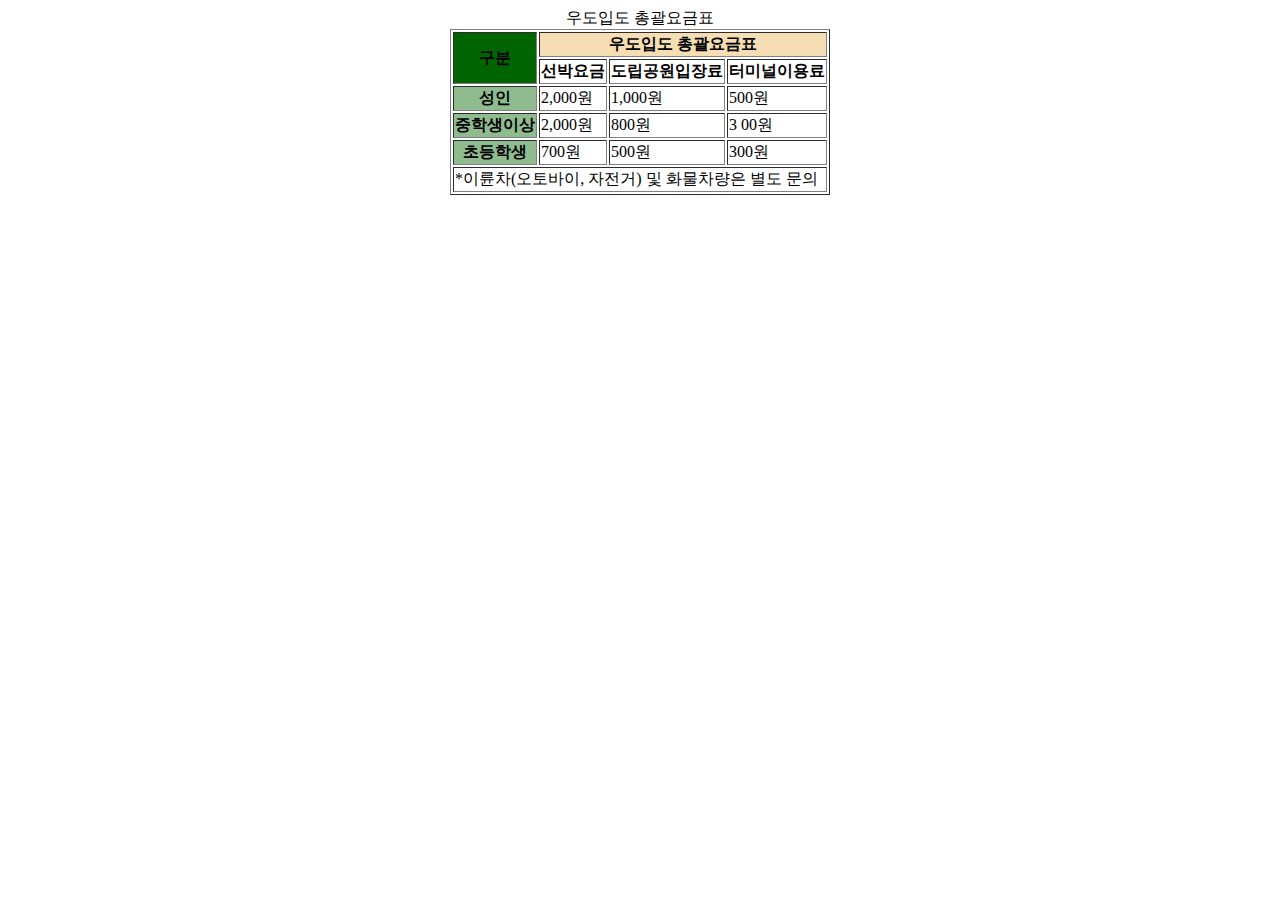
<file: SSS 과제[1주차]/center/중간1/index.html>
<!DOCTYPE html>
<html lang="ko">

<head>
    <title>문제1</title>
</head>

<body>
    <div style="text-align: center;">우도입도 총괄요금표</div>
    <table border="1" style="margin-left: auto; margin-right: auto;"> <!-- border: 테두리 두께 -->
        <!-- 
        margin: 바깥 영역 여백을 설정  값이 'auto'이면
        해당 객체의 양쪽 바깥 여백은 동일하게 설정됩니다.
        -->
        <tr> <!-- tr: 테이블의 한 행 -->
            <th rowspan="2" style="background-color: darkgreen;">구분</th> <!-- th: 테이블의 헤더 셀(행의 제목, 굶게 표시, 중앙 정렬) -->
            <th colspan="3" style="background-color: wheat;">우도입도 총괄요금표</th>
        </tr>
        <tr>
            <th>선박요금</th> <!-- td: 테이블의 데이터 셀 -->
            <th>도립공원입장료</th> <!-- td: 테이블의 데이터 셀 -->
            <th>터미널이용료</th> <!-- td: 테이블의 데이터 셀 -->
        </tr>
        <tr>
            <th style="background-color: darkseagreen;">성인</th>
            <td>2,000원</td>
            <td>1,000원</td>
            <td>500원</td>
        </tr>
        <tr>
            <th style="background-color: darkseagreen;">중학생이상</th>
            <td>2,000원</td>
            <td>800원</td>
            <td>3 00원</td>
        </tr>
        <tr>
            <th style="background-color: darkseagreen;">초등학생</th>
            <td>700원</td>
            <td>500원</td>
            <td>300원</td>
        </tr>
        <tr>
            <td colspan="4">*이륜차(오토바이, 자전거) 및 화물차량은 별도 문의</td>
        </tr>
    </table>
</body>

</html>
</file>
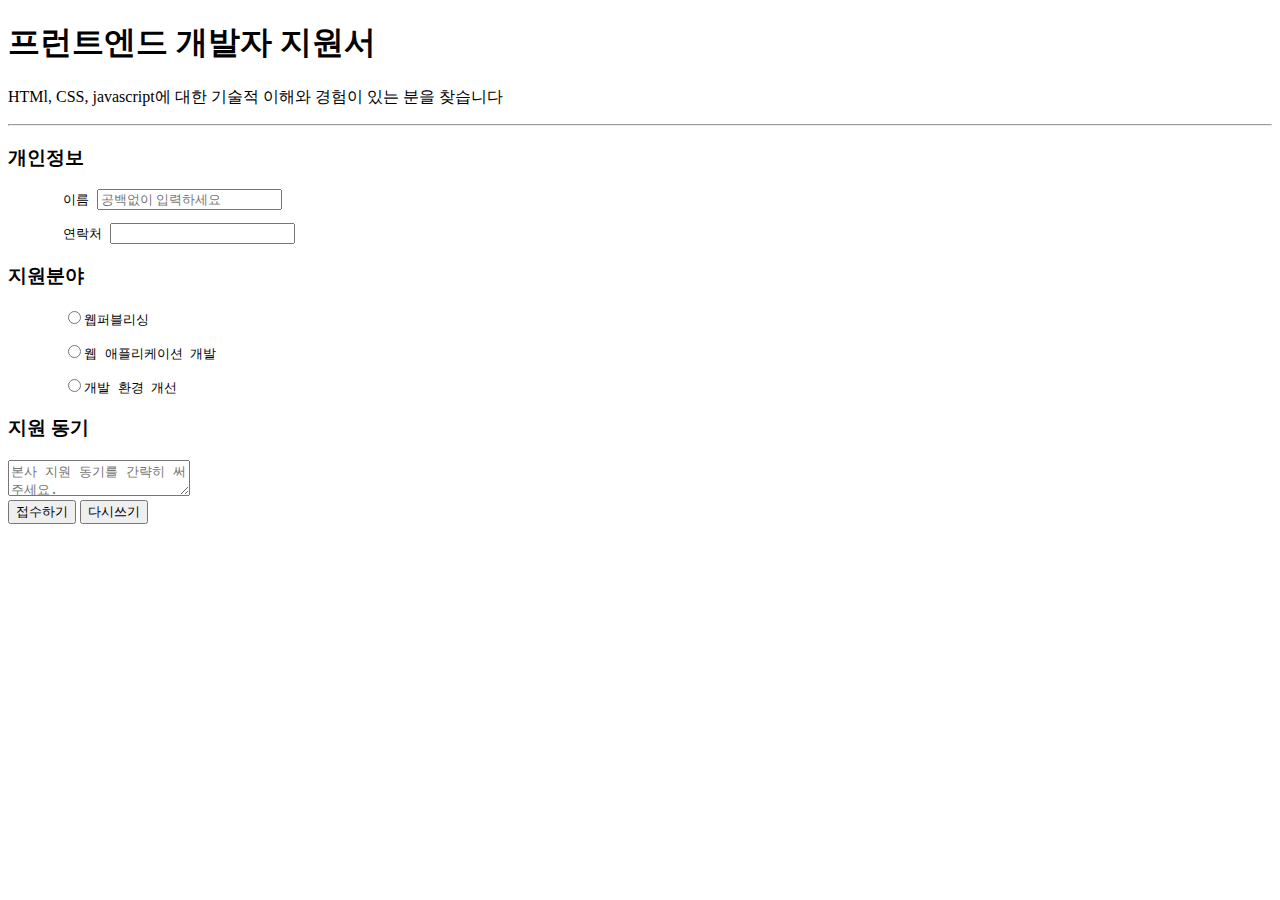
<file: SSS 과제[1주차]/center/중간2/index.html>
<!DOCTYPE html>
<html lang="en">

<head>
    <title>중2</title>
</head>

<body>
    <h1>프런트엔드 개발자 지원서</h1>
    <p>HTMl, CSS, javascript에 대한 기술적 이해와 경험이 있는 분을 찾습니다</p>
    <hr>
    <h3>개인정보</h3>
    <pre>       이름 <input type="text" placeholder="공백없이 입력하세요"></pre>
    <pre>       연락처 <input type="text"></pre>

    <h3>지원분야</h3>
    <pre>       <input type="radio">웹퍼블리싱</pre> <!-- pre: 쓰는 그대로 출력해줌 -->
    <pre>       <input type="radio">웹 애플리케이션 개발</pre>
    <pre>       <input type="radio">개발 환경 개선</pre>

    <h3>지원 동기</h3>
    <textarea name="" id="" placeholder="본사 지원 동기를 간략히 써 주세요."></textarea> <!-- textarea 크기 조절 ㄱㄴ -->
    <br>
    <button>접수하기</button>
    <button>다시쓰기</button>
</body>

</html>
</file>
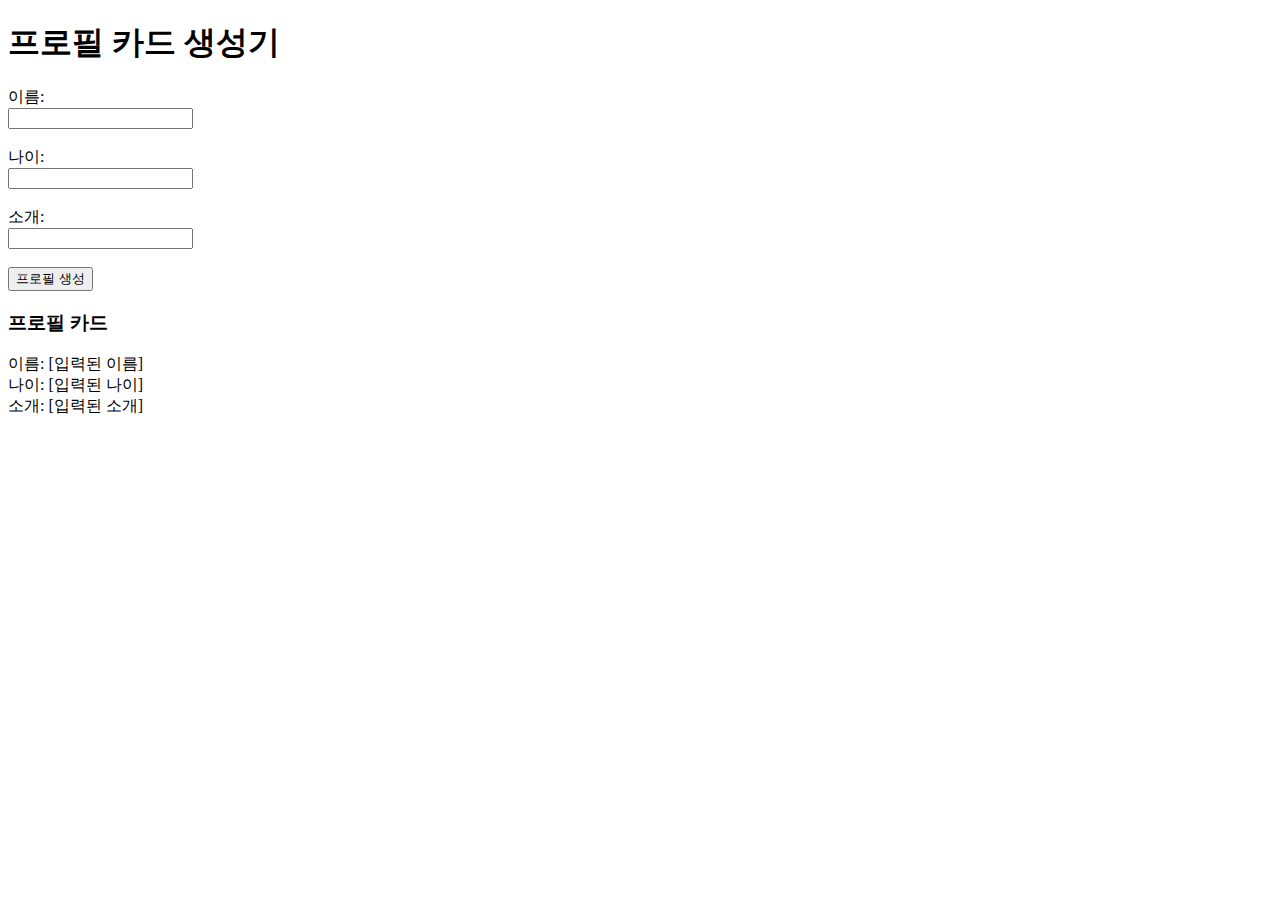
<file: SSS 과제[1주차]/center/중간3/index.html>
<!DOCTYPE html>
<html lang="en">

<head>
    <title>문3</title>
</head>

<body>
    <h1>프로필 카드 생성기</h1>

    이름:
    <br>
    <input>
    <br>
    <br>
    나이:
    <br>
    <input>
    <br>
    <br>
    소개:
    <br>
    <input>
    <br>
    <br>
    <button>프로필 생성</button>
    <h3>프로필 카드</h3>
    이름: [입력된 이름]<br>
    나이: [입력된 나이]<br>
    소개: [입력된 소개]
</body>

</html>
</file>
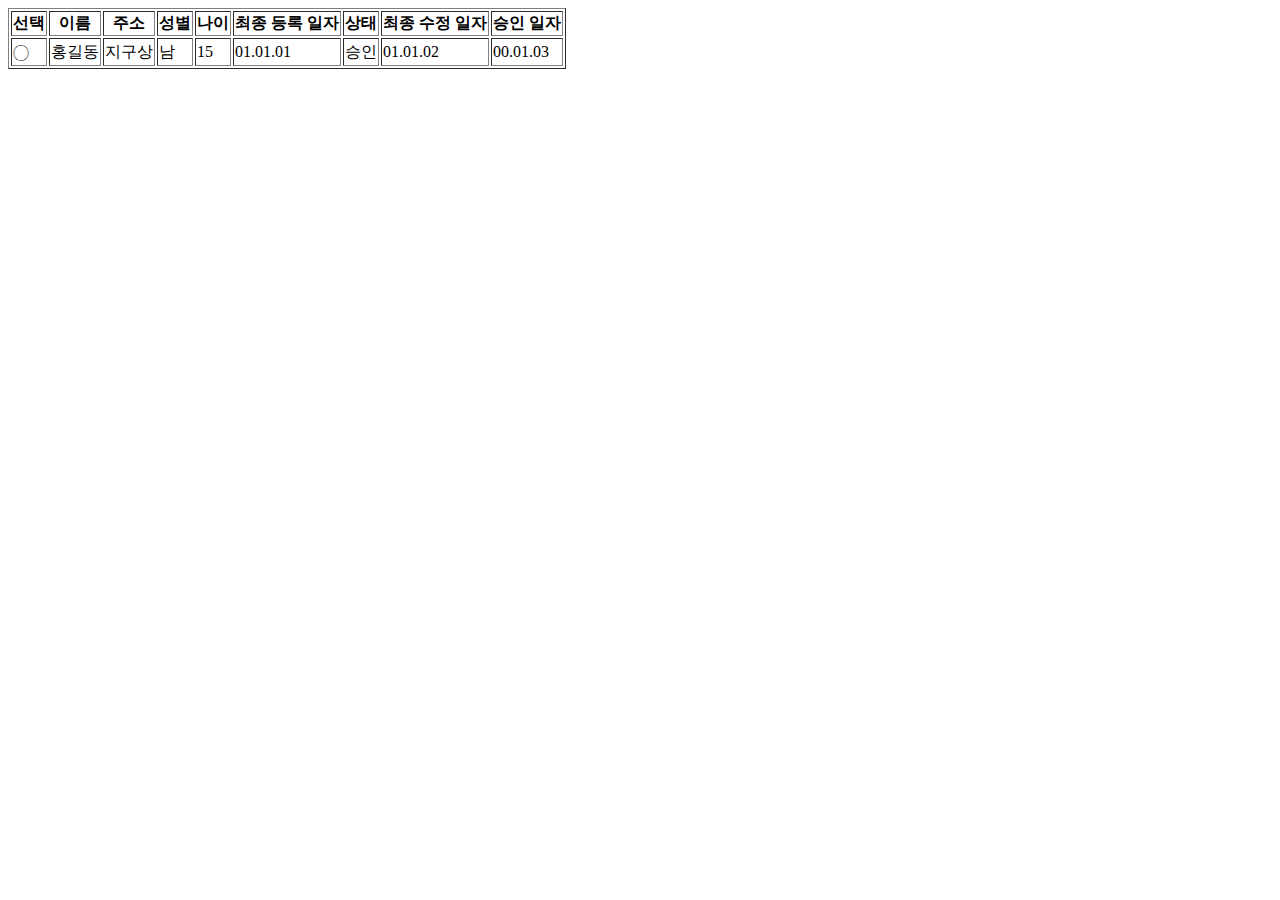
<file: SSS 과제[1주차]/기초/기초1/문제1/index.html>
<!DOCTYPE html>
<html lang="ko">
<head>
    <title>문제1</title> 
</head>
<body>
    <table border="1">                  <!-- border: 테두리 두께 -->
        <tr>                            <!-- tr: 테이블의 한 행 -->
            <th scope="col">선택</th>   <!-- th: 테이블의 헤더 셀(행의 제목, 굶게 표시, 중앙 정렬) -->
            <th scope="col">이름</th>
            <th scope="col">주소</th>
            <th scope="col">성별</th>
            <th scope="col">나이</th>
            <th scope="col">최종 등록 일자</th>
            <th scope="col">상태</th>
            <th scope="col">최종 수정 일자</th>
            <th scope="col">승인 일자</th>
            <!-- 
            scope="col": <th>가 열의 헤더임을 지정합니다.
            scope="row": <th>가 행의 헤더임을 지정합니다.
            scope="colgroup": 여러 열을 묶은 그룹의 헤더임을 지정합니다.
            scope="rowgroup": 여러 행을 묶은 그룹의 헤더임을 지정합니다.
            //바꿔도 달라지는게 없는디? 
            -->
        </tr>
        <tr>
            <td>◯</td>   <!-- td: 테이블의 데이터 셀 -->
            <td>홍길동</td>
            <td>지구상</td>
            <td>남</td>
            <td>15</td>
            <td>01.01.01</td>
            <td>승인</td>
            <td>01.01.02</td>
            <td>00.01.03</td>
        </tr>
    </table>
</body>
</html>
</file>
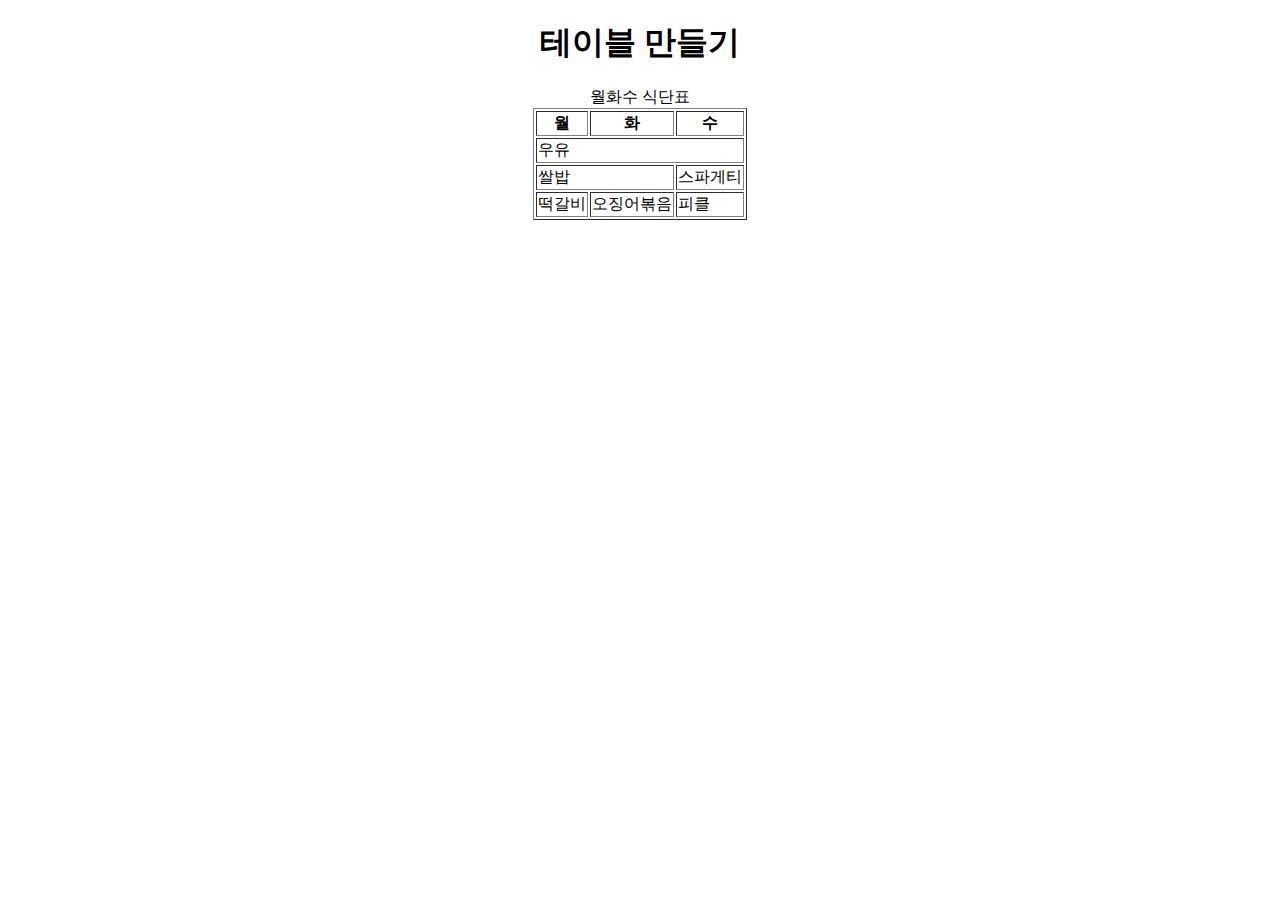
<file: SSS 과제[1주차]/기초/기초1/문제2/index.html>
<!DOCTYPE html>
<html lang="ko">
<head>
    <title>문제2</title> 
</head>
<body>
    <h1 style="text-align: center;">테이블 만들기</h1>
    <div style="text-align: center;">월화수 식단표</div>
    <table border="1" style="margin-left: auto; margin-right: auto;">     <!-- border: 테두리 두께 -->
        <!-- 
        margin: 바깥 영역 여백을 설정  값이 'auto'이면
        해당 객체의 양쪽 바깥 여백은 동일하게 설정됩니다.
        -->
        <tr>              <!-- tr: 테이블의 한 행 -->
            <th>월</th>   <!-- th: 테이블의 헤더 셀(행의 제목, 굶게 표시, 중앙 정렬) -->
            <th>화</th>
            <th>수</th>
        </tr>
        <tr>
            <!--
            colspan은 정보를 세로로 읽고 싶을 때 가로 방향으로 셀을 합쳐줌
            rowspan은 정보를 가로로 읽고 싶을 때 세로 방향으로 셀을 합쳐줌
            -->
            <td colspan="3">우유</td>   <!-- td: 테이블의 데이터 셀 -->
        </tr>
        <tr>
            <td colspan="2">쌀밥</td>
            <td>스파게티</td>
        </tr>
        <tr>
            <td>떡갈비</td>
            <td>오징어볶음</td>
            <td>피클</td>
        </tr>
    </table>
</body>
</html>
</file>
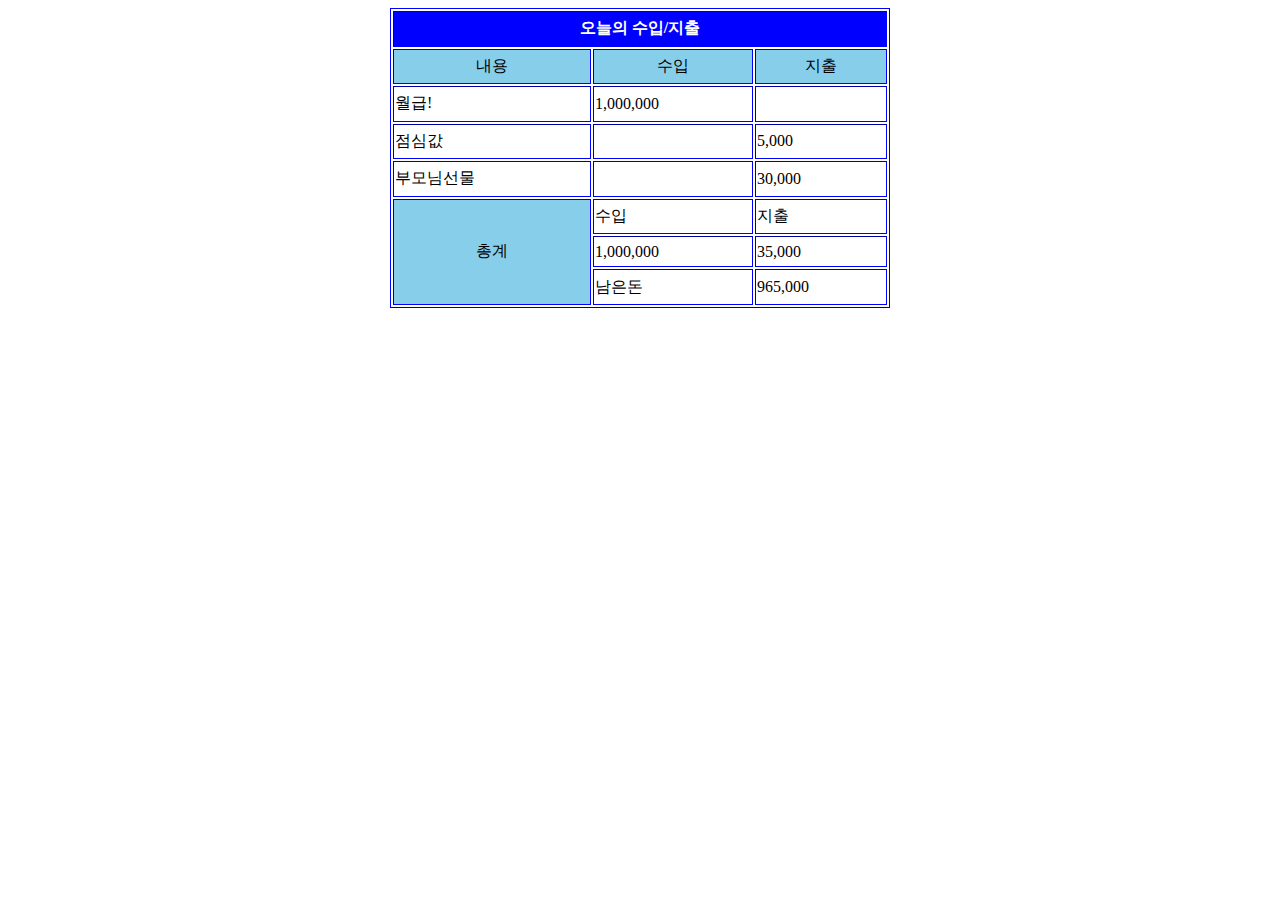
<file: SSS 과제[1주차]/기초/기초1/문제3/index.html>
<!DOCTYPE html>
<html lang="ko">
<head>
    <title>문제3</title> 
</head>
<body>
    <table border="1" style="margin: auto; border-color: blue; width: 500px; height: 300px;">     <!-- border: 테두리 두께, border-color: 테두리 색 -->
        <!-- 
        margin: 바깥 영역 여백을 설정  값이 'auto'이면
        해당 객체의 양쪽 바깥 여백은 동일하게 설정됩니다.
        -->
        <tr>              <!-- tr: 테이블의 한 행 -->
            <th colspan="3" style="background-color: blue; color: white;">오늘의 수입/지출</th>   <!-- th: 테이블의 헤더 셀(행의 제목, 굶게 표시, 중앙 정렬) -->
        </tr>
        <tr>
            <!--
            colspan은 정보를 세로로 읽고 싶을 때 가로 방향으로 셀을 합쳐줌
            rowspan은 정보를 가로로 읽고 싶을 때 세로 방향으로 셀을 합쳐줌
            -->
            <td style="text-align: center; background-color: skyblue;">내용</td>   <!-- td: 테이블의 데이터 셀 -->
            <td style="text-align: center; background-color: skyblue;">수입</td>   <!-- td: 테이블의 데이터 셀 -->
            <td style="text-align: center; background-color: skyblue;">지출</td>   <!-- td: 테이블의 데이터 셀 -->
        </tr>
        <tr>
            <td>월급!</td>
            <td>1,000,000</td>
            <td></td>
        </tr>
        <tr>
            <td>점심값</td>
            <td></td>
            <td>5,000</td>
        </tr>
        <tr>
            <td>부모님선물</td>
            <td></td>
            <td>30,000</td>
        </tr>
        <tr>
             <td rowspan="3" style="text-align: center; background-color: skyblue;">총계</td>  <!-- rowspan: 정보를 가로로 읽고 싶을 때 세로 방향으로 셀을 합쳐줌 -->
            <td>수입</td>
            <td>지출</td>
        </tr>
        <tr>
            <td>1,000,000</td>
            <td>35,000</td>
        </tr>
        <tr>
            <td>남은돈</td>
            <td>965,000</td>
        </tr>
    </table>
</body>
</html>
</file>
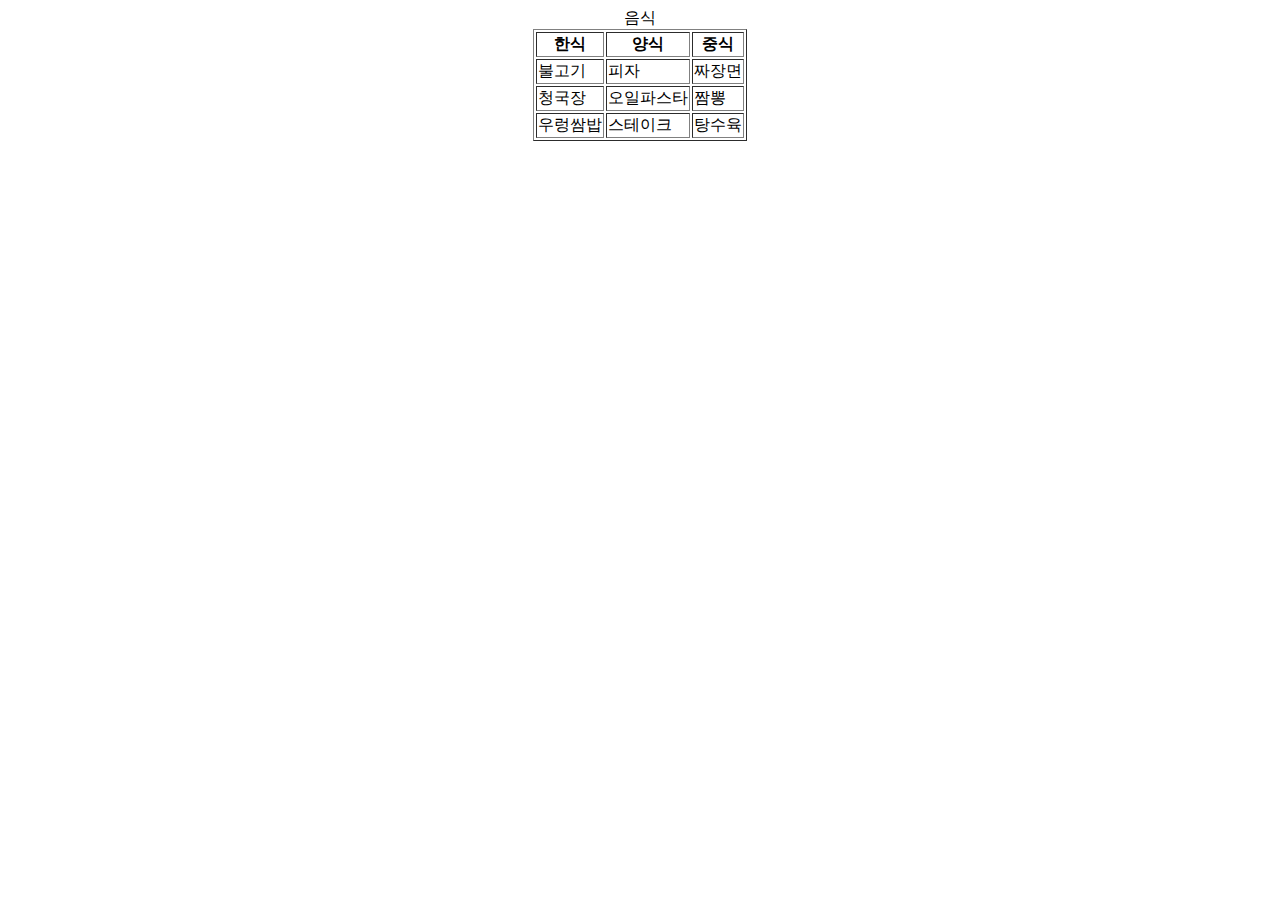
<file: SSS 과제[1주차]/기초/기초2/문제1/index.html>
<!DOCTYPE html>
<html lang="ko">
<head>
    <title>문제1</title> 
</head>
<body>
    <div style="text-align: center;">음식</div>
    <table border="1" style="margin-left: auto; margin-right: auto;">     <!-- border: 테두리 두께 -->
        <!-- 
        margin: 바깥 영역 여백을 설정  값이 'auto'이면
        해당 객체의 양쪽 바깥 여백은 동일하게 설정됩니다.
        -->
        <tr>              <!-- tr: 테이블의 한 행 -->
            <th>한식</th>   <!-- th: 테이블의 헤더 셀(행의 제목, 굶게 표시, 중앙 정렬) -->
            <th>양식</th>
            <th>중식</th>
        </tr>
        <tr>
            <td>불고기</td>   <!-- td: 테이블의 데이터 셀 -->
            <td>피자</td>   <!-- td: 테이블의 데이터 셀 -->
            <td>짜장면</td>   <!-- td: 테이블의 데이터 셀 -->
        </tr>
        <tr>
            <td>청국장</td>
            <td>오일파스타</td>
            <td>짬뽕</td>
        </tr>
        <tr>
            <td>우렁쌈밥</td>
            <td>스테이크</td>
            <td>탕수육</td>
        </tr>
    </table>
</body>
</html>
</file>
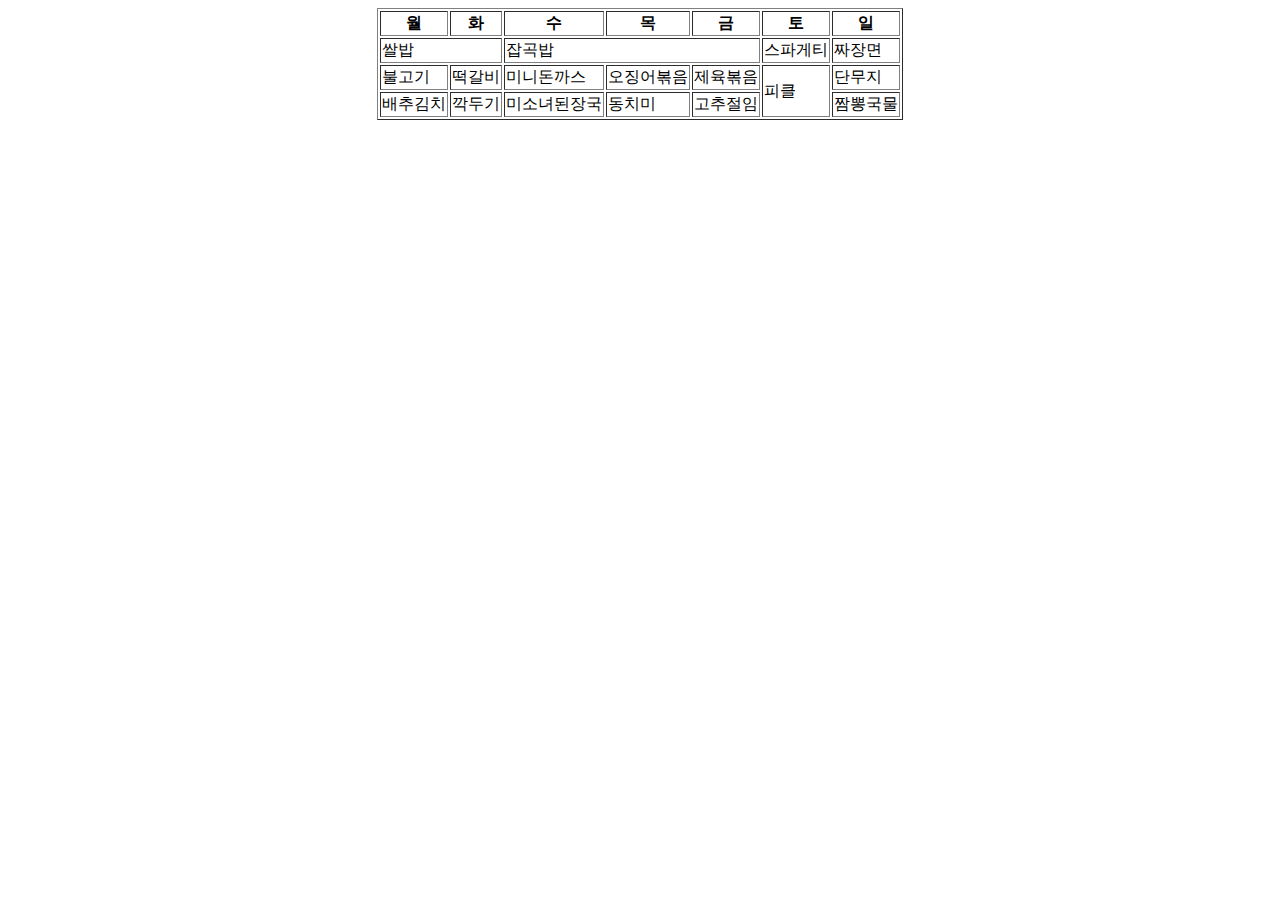
<file: SSS 과제[1주차]/기초/기초2/문제2/index.html>
<!DOCTYPE html>
<html lang="ko">
<head>
    <title>문제2</title> 
</head>
<body>
    <table border="1" style="margin-left: auto; margin-right: auto;">     <!-- border: 테두리 두께 -->
        <!-- 
        margin: 바깥 영역 여백을 설정  값이 'auto'이면
        해당 객체의 양쪽 바깥 여백은 동일하게 설정됩니다.
        -->
        <tr>              <!-- tr: 테이블의 한 행 -->
            <th>월</th>   <!-- th: 테이블의 헤더 셀(행의 제목, 굶게 표시, 중앙 정렬) -->
            <th>화</th>
            <th>수</th>
            <th>목</th>
            <th>금</th>
            <th>토</th>
            <th>일</th>
        </tr>
        <tr>
            <td colspan="2">쌀밥</td>   <!-- td: 테이블의 데이터 셀 -->
            <td colspan="3">잡곡밥</td>   <!-- td: 테이블의 데이터 셀 -->
            <td>스파게티</td>   <!-- td: 테이블의 데이터 셀 -->
            <td>짜장면</td>   <!-- td: 테이블의 데이터 셀 -->
        </tr>
        <tr>
            <td>불고기</td>
            <td>떡갈비</td>
            <td>미니돈까스</td>
            <td>오징어볶음</td>
            <td>제육볶음</td>
            <td rowspan="2">피클</td>
            <td>단무지</td>
        </tr>
        <tr>
            <td>배추김치</td>
            <td>깍두기</td>
            <td>미소녀된장국</td>
            <td>동치미</td>
            <td>고추절임</td>
            <td>짬뽕국물</td>
        </tr>
    </table>
</body>
</html>
</file>
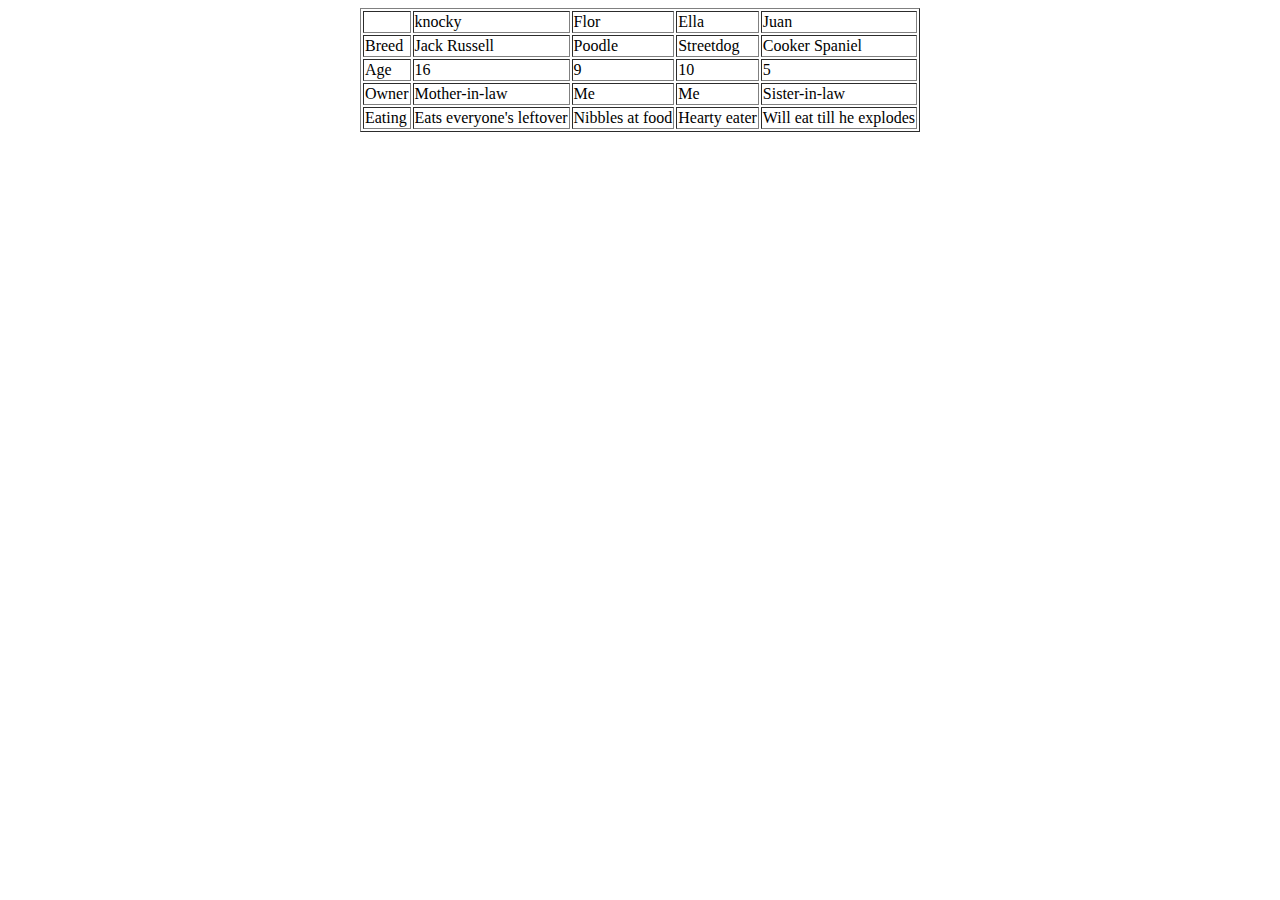
<file: SSS 과제[1주차]/기초/기초3/문제1/index.html>
<!DOCTYPE html>
<html lang="ko">
<head>
    <title>문제2</title> 
</head>
<body>
    <table border="1" style="margin-left: auto; margin-right: auto;">     <!-- border: 테두리 두께 -->
        <!-- 
        margin: 바깥 영역 여백을 설정  값이 'auto'이면
        해당 객체의 양쪽 바깥 여백은 동일하게 설정됩니다.
        -->
        <tr>              <!-- tr: 테이블의 한 행 -->
            <td></td>          <!-- td: 테이블의 데이터 셀 -->
            <td>knocky</td>
            <td>Flor</td>
            <td>Ella</td>
            <td>Juan</td>
        </tr>
        <tr>
            <td>Breed</td>  
            <td>Jack Russell</td>   
            <td>Poodle</td>   
            <td>Streetdog</td>
            <td>Cooker Spaniel</td>
        </tr>
        <tr>
            <td>Age</td>
            <td>16</td>
            <td>9</td>
            <td>10</td>
            <td>5</td>
        </tr>
        <tr>
            <td>Owner</td>
            <td>Mother-in-law</td>
            <td>Me</td>
            <td>Me</td>
            <td>Sister-in-law</td>
        </tr>
        <tr>
            <td>Eating</td>
            <td>Eats everyone's leftover</td>
            <td>Nibbles at food</td>
            <td>Hearty eater</td>
            <td>Will eat till he explodes</td>
        </tr>
    </table>
</body>
</html>
</file>
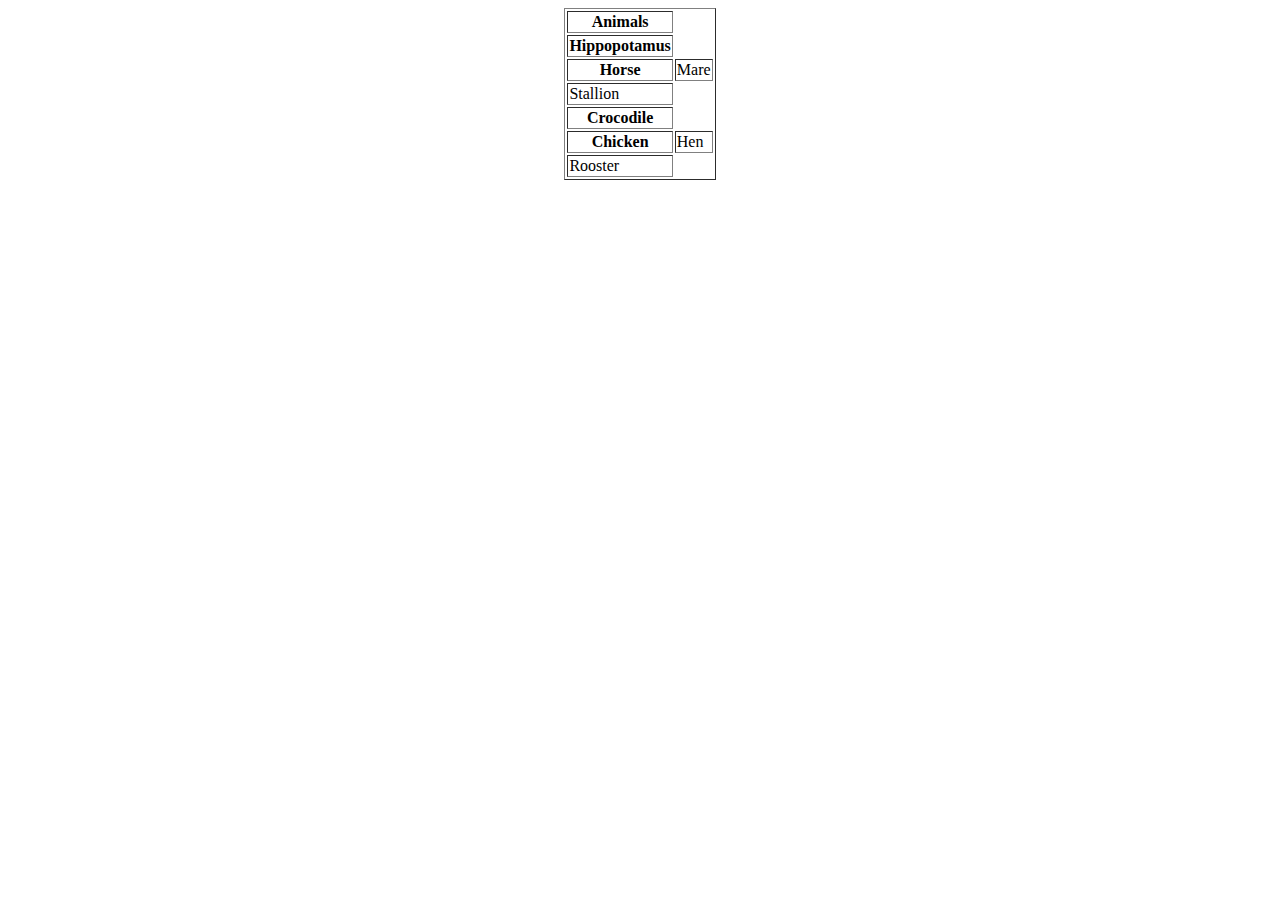
<file: SSS 과제[1주차]/기초/기초3/문제2/index.html>
<!DOCTYPE html>
<html lang="ko">

<head>
    <title>문제2</title>
</head>

<body>
    <table border="1" style="margin-left: auto; margin-right: auto;"> <!-- border: 테두리 두께 -->
        <!-- 
        margin: 바깥 영역 여백을 설정  값이 'auto'이면
        해당 객체의 양쪽 바깥 여백은 동일하게 설정됩니다.
        -->
        <tr> <!-- tr: 테이블의 한 행 -->
            <th>Animals</th> <!-- th: 테이블의 헤더 셀(행의 제목, 굶게 표시, 중앙 정렬) -->
        </tr>
        <tr>
            <th>Hippopotamus</th>
        </tr>
        <tr>
            <th>Horse</th>
            <td>Mare</td>
        </tr>
        <tr>
            <td>Stallion</td>
        </tr>
        <tr>
            <th>Crocodile</th>
        </tr>
        <tr>
            <th>Chicken</th>
            <td>Hen</td>
        </tr>
        <tr>
            <td>Rooster</td>
        </tr>
    </table>
</body>

</html>
</file>
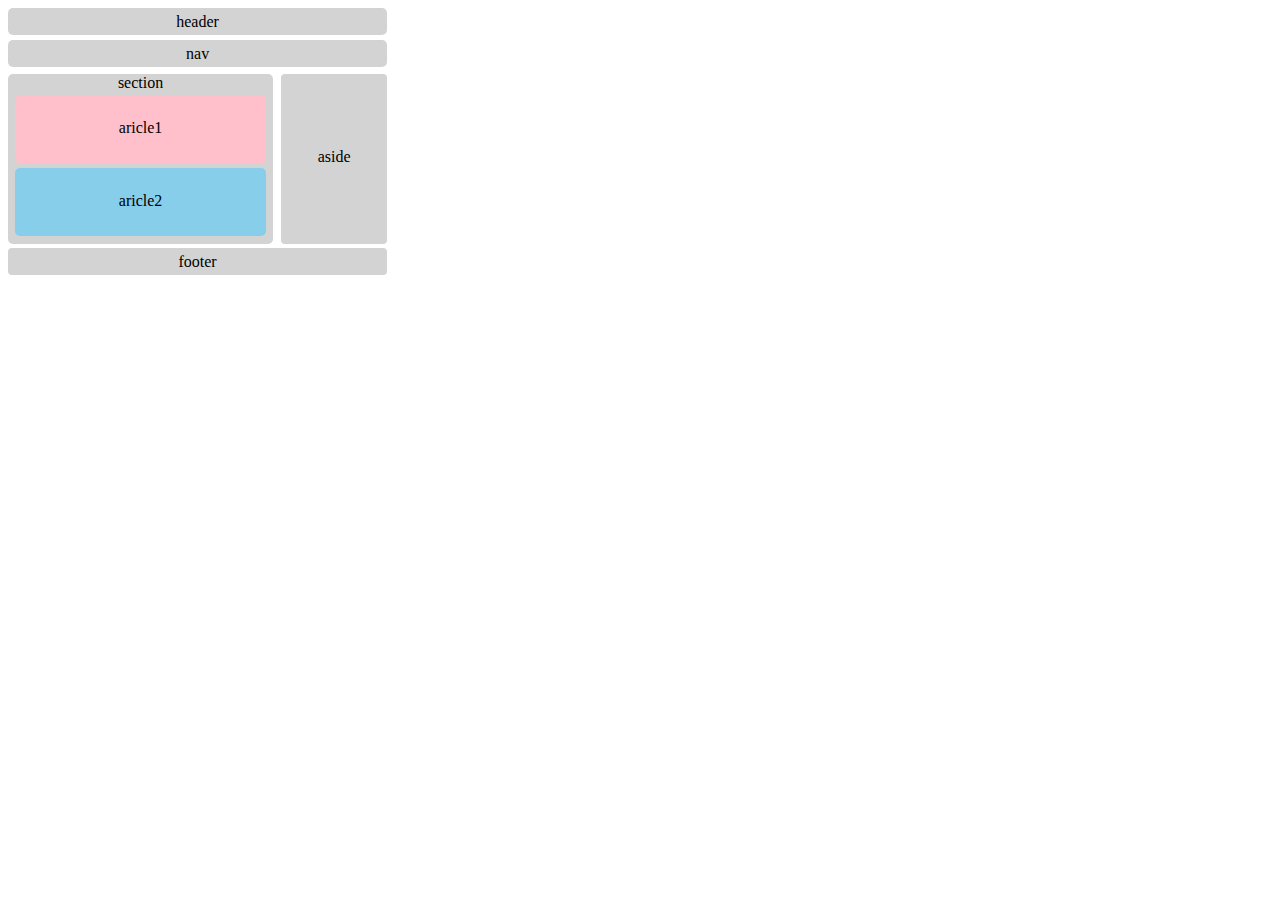
<file: SSS 과제[1주차]/End/m1/문제1.html>
<!DOCTYPE html>
<html lang="en">

<head>
    <title>Document</title>
    <link rel="stylesheet" href="style.css">
</head>

<body>
    <header>header</header>
    <nav>nav</nav>

    <div id="sec">
        <section>
            section
            <article id="aricle1">aricle1</article>
            <article id="aricle2">aricle2</article>

        </section>
        <aside>aside</aside>
    </div>
    <footer>footer</footer>
</body>

</html>
</file>
<file: SSS 과제[1주차]/End/m1/style.css>
* {
    text-align: center;
}

header {
    width: 30%;
    height: 27px;
    line-height: 27px;
    background-color: lightgrey;
    border-radius: 5px;
    margin: 0 0 5px 0;
    /* margin: 여백 추가 */
    /* border-radius: 모서리 둥굴게 해줌 */
}

nav {
    width: 30%;
    height: 27px;
    line-height: 27px;
    background-color: lightgrey;
    border-radius: 5px;
    margin: 0 0 7px 0;
}

#sec {
    width: 30%;
    height: 170px;
    display: flex;
}

section {
    width: 70%;
    height: 170px;
    background-color: lightgray;
    border-radius: 5px;
    margin: 0 0 6px 0;
}

#aricle1 {
    background-color: pink;
    border-radius: 5px;
    height: 40%;
    line-height: 65px;
    margin: 3px 7px 4px 7px;
    /* 위,  우측, 하단, 좌측*/
}

#aricle2 {
    background-color: skyblue;
    line-height: 65px;
    border-radius: 5px;
    height: 40%;
    margin: 5px 7px 5px 7px;
}

aside {
    background-color: lightgray;
    width: 28%;
    line-height: 165px;
    margin: 0px 0 0 8px;
    border-radius: 4px;
}

footer {
    background-color: lightgray;
    height: 27px;
    line-height: 27px;
    width: 30%;
    margin: 4px 0 0 0;
    border-radius: 4px;
}
</file>
